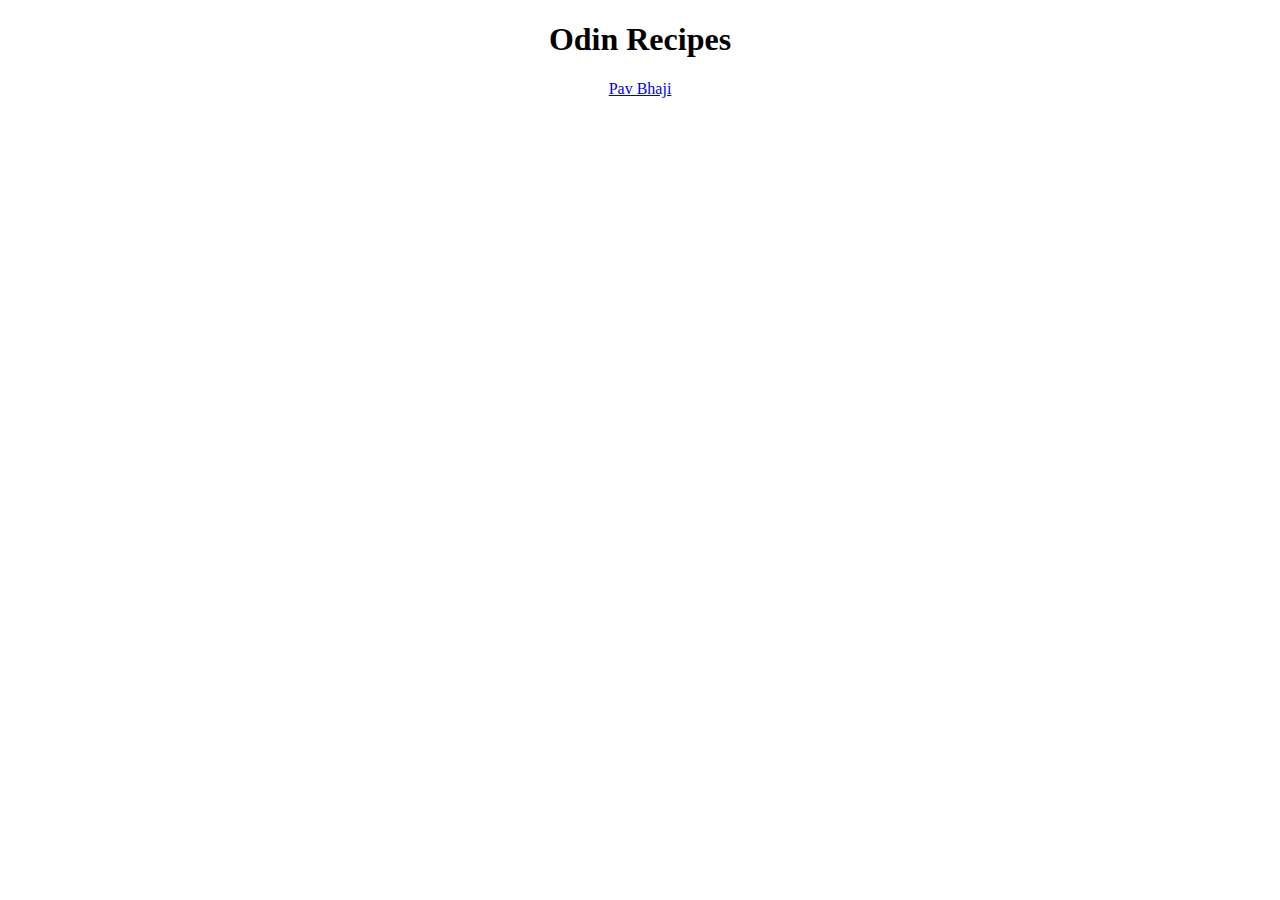
<file: index.html>
<!DOCTYPE html>
<html lang="en">
<head>
    <meta charset="UTF-8">
    <meta name="viewport" content="width=device-width, initial-scale=1.0">
    <title>Document</title>
    <style>
        .center {
            text-align: center;
        }
    </style>
</head>
<body>
    <h1 class="center">Odin Recipes</h1>
    <div style="text-align: center;">
        <a href="recipes/pavbhaji.html" target="_blank" rel="noreferrer" style="text-align: center;">Pav Bhaji</a>
    </div>
</body>
</html>
</file>
